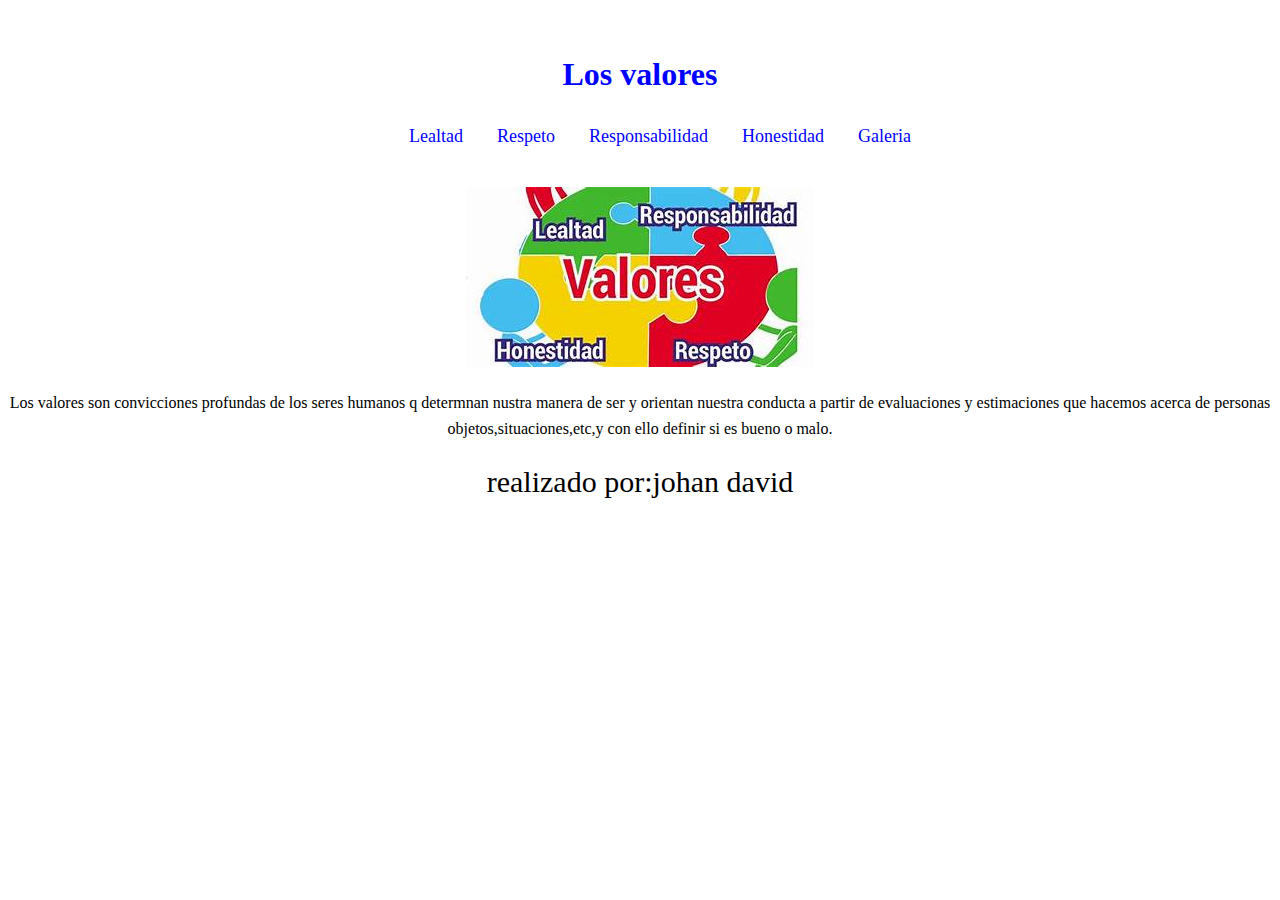
<file: index.html>
<!doctype html>
	<html lang="es">
	<head>
	<meta charset="UTF-8">
	<meta name="viewport"content="width=device-width,initial-scale=1.0">
	<title>							</title>	
	
<link rel="stylesheet" href="style.css">
	
</head>

<body>
<header>
<h1>Los valores </h1>
<nav>
<ul>
		<li><a href="lealtad.html">Lealtad</a></li>
		<li><a href="respeto.html">Respeto</a></li>
		<li><a href="responsabilidad.html">Responsabilidad</a></li>
		<li><a href="honestidad.html">Honestidad</a></li>
		<li><a href="galeria.html">Galeria</a></li>
</ul>	
</nav>
</header>
<div class="imagen">	
<img src="folo.jpg">
</div>
<p>Los valores son convicciones profundas de los seres humanos q determnan nustra manera 
de ser y orientan nuestra conducta a partir de evaluaciones y estimaciones que hacemos acerca 
de personas objetos,situaciones,etc,y con ello definir si es bueno o malo. </p>

	<footer> realizado por:johan david </footer>	
</body>
</html>
</file>
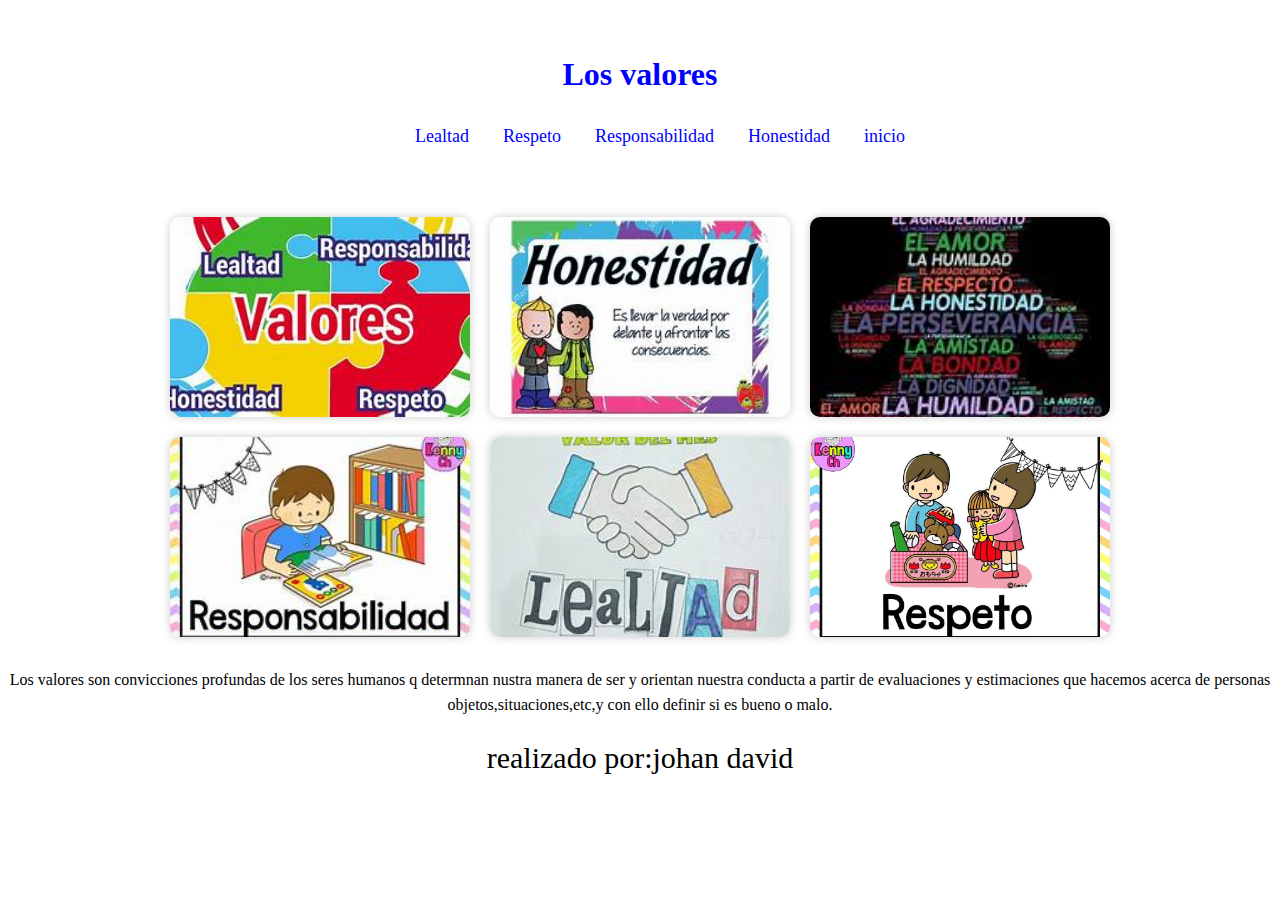
<file: galeria.html>
<!doctype html>
	<html>
	<head>
	<meta charset="UTF-8">
	<meta name="viewport"content="width=device-width,initial-scale=1.0">
	<title>							</title>	
	
<link rel="stylesheet" href="style.css">
	
</head>

<body>
<header>
<h1>Los valores </h1>
<nav>
<ul>
		<li><a href="lealtad.html">Lealtad</a></li>
		<li><a href="respeto.html">Respeto</a></li>
		<li><a href="responsabilidad.html">Responsabilidad</a></li>
		<li><a href="honestidad.html">Honestidad</a></li>
		<li><a href="index.html">inicio</a></li>
</ul>	
</nav>
</header>
<div class="galeria">	
	<img src="folo.jpg">
	<img src="folo1.jpg">
	<img src="folo2.jpg">
	<img src="folo3.jpg">
	<img src="folo4.jpg">
    <img src="folo5.jpg">
	




</div>
<p>Los valores son convicciones profundas de los seres humanos q determnan nustra manera 
de ser y orientan nuestra conducta a partir de evaluaciones y estimaciones que hacemos acerca 
de personas objetos,situaciones,etc,y con ello definir si es bueno o malo. </p>

	<footer> realizado por:johan david </footer>	
</body>
</html>
</file>
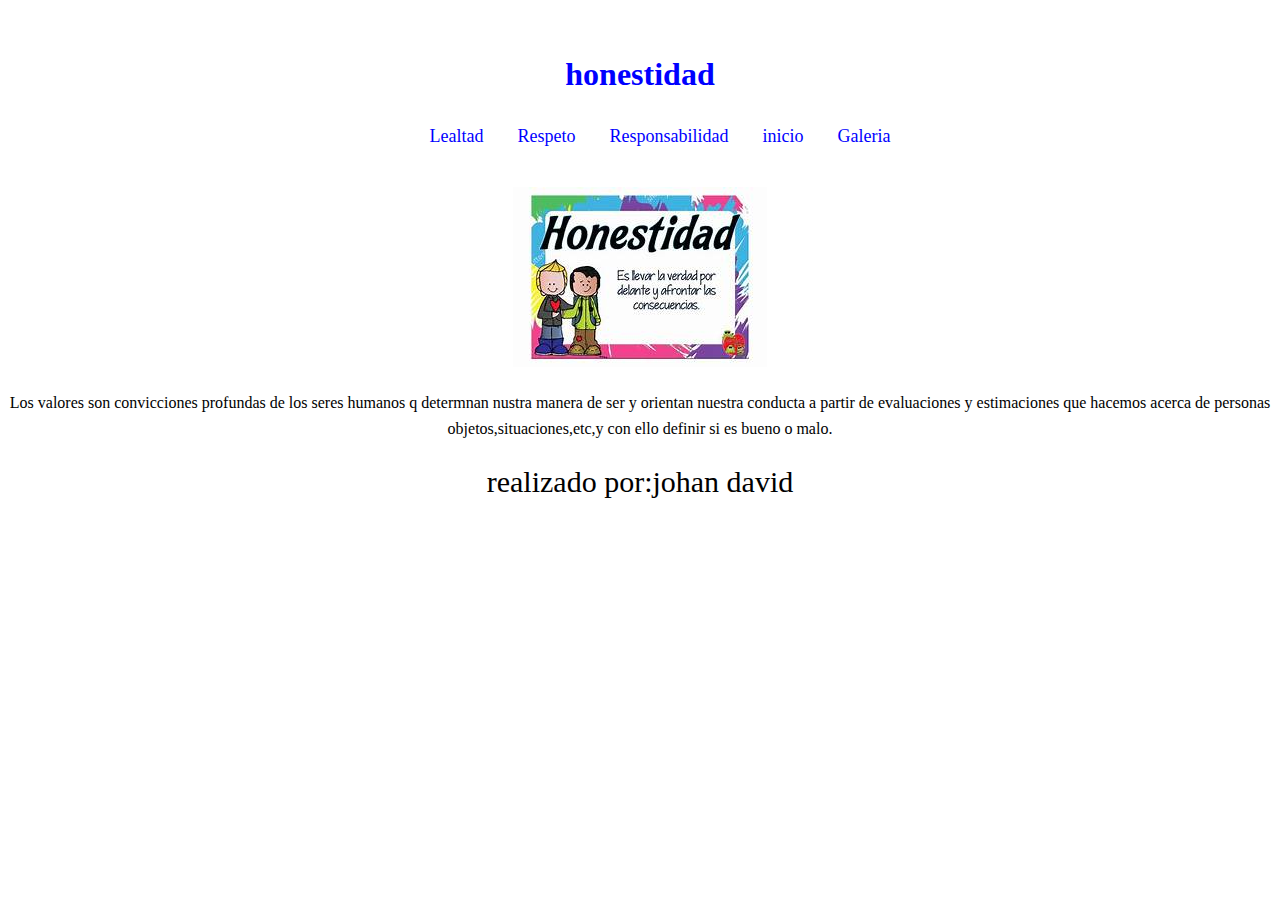
<file: honestidad.html>
<!doctype html>
	<html>
	<head>
	<meta charset="UTF-8">
	<meta name="viewport"content="width=device-width,initial-scale=1.0">
	<title>							</title>	
	
<link rel="stylesheet" href="style.css">
	
</head>

<body>
<header>
<h1>honestidad </h1>
<nav>
<ul>
		<li><a href="lealtad.html">Lealtad</a></li>
		<li><a href="respeto.html">Respeto</a></li>
		<li><a href="responsabilidad.html">Responsabilidad</a></li>
		<li><a href="index.html">inicio</a></li>
		<li><a href="galeria.html">Galeria</a></li>
</ul>	
</nav>
</header>
<div class="producto">	
<img src="folo1.jpg">
</div>
<p>Los valores son convicciones profundas de los seres humanos q determnan nustra manera 
de ser y orientan nuestra conducta a partir de evaluaciones y estimaciones que hacemos acerca 
de personas objetos,situaciones,etc,y con ello definir si es bueno o malo. </p>

	<footer> realizado por:johan david </footer>	
</body>
</html>
</file>
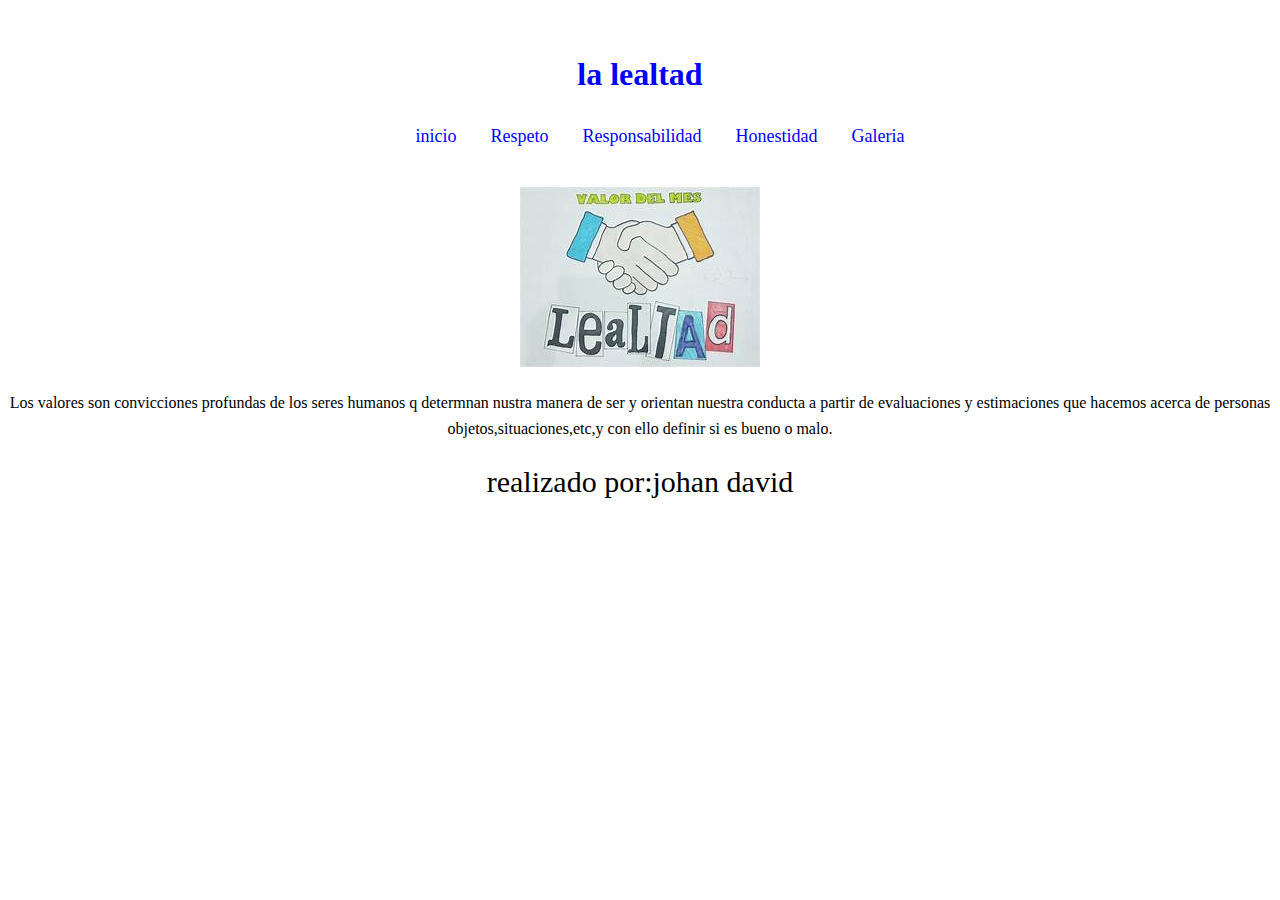
<file: lealtad.html>
<!doctype html>
	<html>
	<head>
	<meta charset="UTF-8">
	<meta name="viewport"content="width=device-width,initial-scale=1.0">
	<title>							</title>	
	
<link rel="stylesheet" href="style.css">
	
</head>

<body>
<header>
<h1>la lealtad </h1>
<nav>
<ul>
		<li><a href="index.html">inicio</a></li>
		<li><a href="respeto.html">Respeto</a></li>
		<li><a href="responsabilidad.html">Responsabilidad</a></li>
		<li><a href="honestidad.html">Honestidad</a></li>
		<li><a href="galeria.html">Galeria</a></li>
</ul>	
</nav>
</header>
<div class="producto">	
<img src="folo4.jpg">
</div>
<p>Los valores son convicciones profundas de los seres humanos q determnan nustra manera 
de ser y orientan nuestra conducta a partir de evaluaciones y estimaciones que hacemos acerca 
de personas objetos,situaciones,etc,y con ello definir si es bueno o malo. </p>

	<footer> realizado por:johan david </footer>	
</body>
</html>
</file>
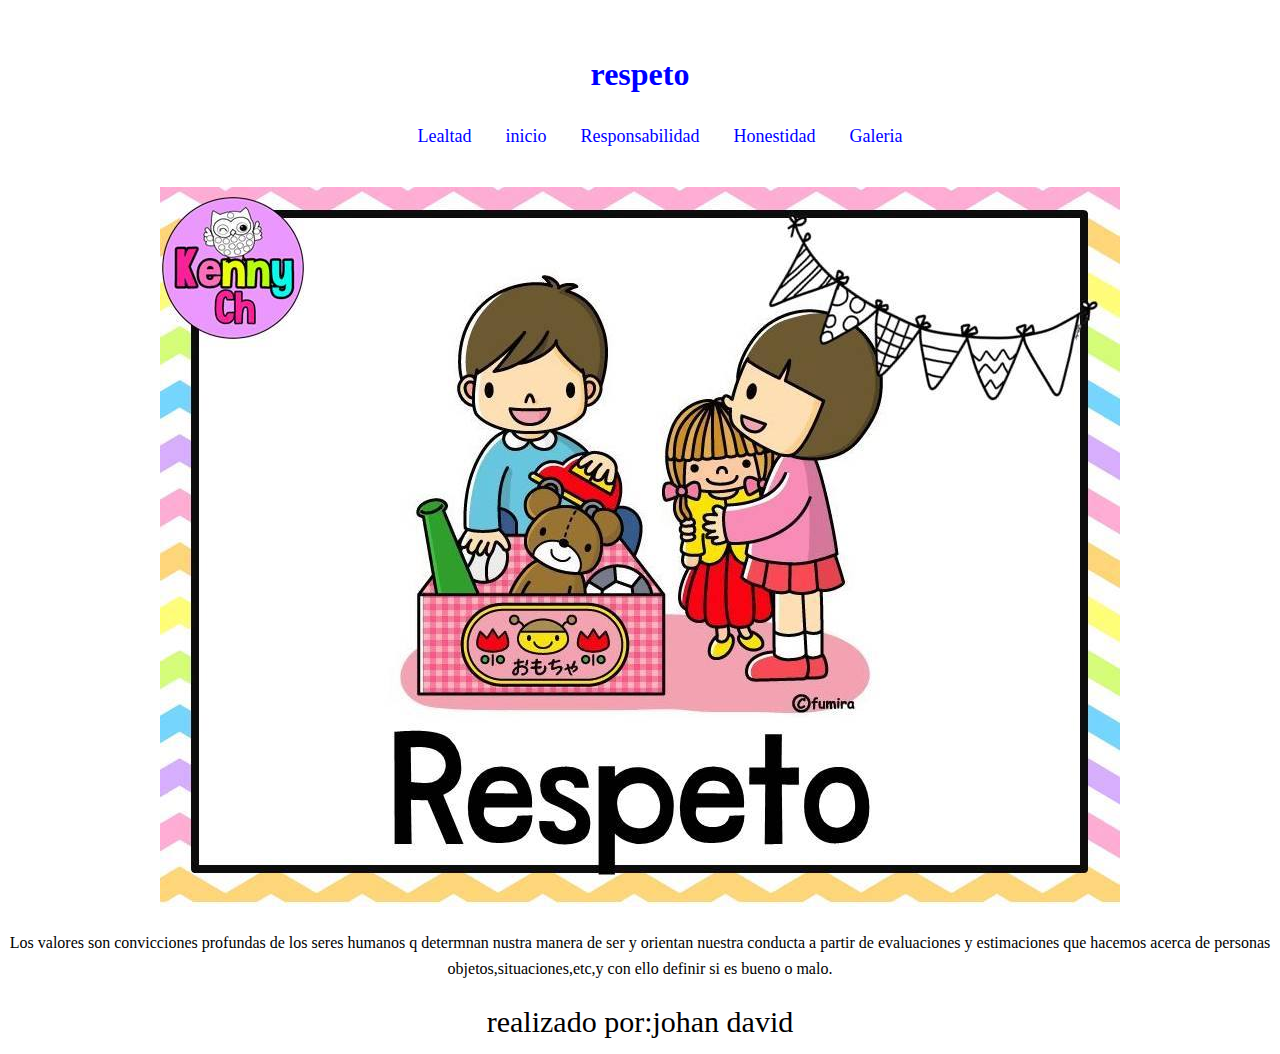
<file: respeto.html>
<!doctype html>
	<html>
	<head>
	<meta charset="UTF-8">
	<meta name="viewport"content="width=device-width,initial-scale=1.0">
	<title>							</title>	
	
<link rel="stylesheet" href="style.css">
	
</head>

<body>
<header>
<h1>respeto</h1>
<nav>
<ul>
		<li><a href="lealtad.html">Lealtad</a></li>
		<li><a href="index.html.html">inicio</a></li>
		<li><a href="responsabilidad.html">Responsabilidad</a></li>
		<li><a href="honestidad.html">Honestidad</a></li>
		<li><a href="galeria.html">Galeria</a></li>
</ul>	
</nav>
</header>
<div class="producto">	
<img src="folo5.jpg">
</div>
<p>Los valores son convicciones profundas de los seres humanos q determnan nustra manera 
de ser y orientan nuestra conducta a partir de evaluaciones y estimaciones que hacemos acerca 
de personas objetos,situaciones,etc,y con ello definir si es bueno o malo. </p>

	<footer> realizado por:johan david </footer>	
</body>
</html>
</file>
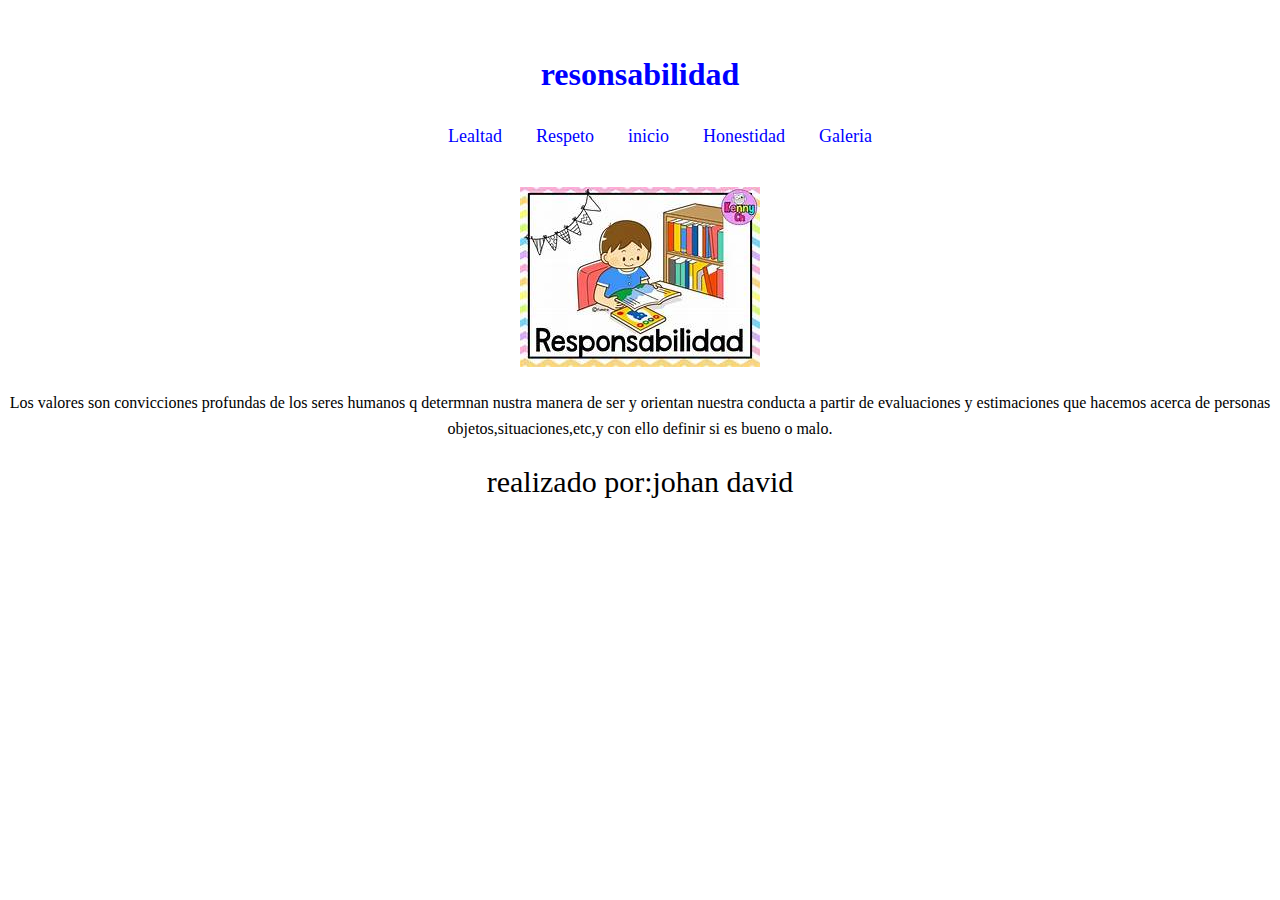
<file: responsabilidad.html>
<!doctype html>
	<html>
	<head>
	<meta charset="UTF-8">
	<meta name="viewport"content="width=device-width,initial-scale=1.0">
	<title>							</title>	
	
<link rel="stylesheet" href="style.css">
	
</head>

<body>
<header>
<h1>resonsabilidad </h1>
<nav>
<ul>
		<li><a href="lealtad.html">Lealtad</a></li>
		<li><a href="respeto.html">Respeto</a></li>
		<li><a href="index.html">inicio</a></li>
		<li><a href="honestidad.html">Honestidad</a></li>
		<li><a href="galeria.html">Galeria</a></li>
</ul>	
</nav>
</header>
<div class="producto">	
<img src="folo3.jpg">
</div>
<p>Los valores son convicciones profundas de los seres humanos q determnan nustra manera 
de ser y orientan nuestra conducta a partir de evaluaciones y estimaciones que hacemos acerca 
de personas objetos,situaciones,etc,y con ello definir si es bueno o malo. </p>

	<footer> realizado por:johan david </footer>	
</body>
</html>
</file>
<file: style.css>
body{
	font-family:Berlin Sans FB Demi;
	background-color:white;
	color:withe;
	line-height:1.6;
	text-align:center;
}

.leal{
	font-family:Bernard MT Condensed;
	background-color:f4f4f4;
	color:#333;
	line-height:1.6;
	text-align:center;
}

.respe{
	font-family:Bookman Old Style;
	background-color:f4f4f4;
	color:#333;
	line-height:1.6;
	text-align:center;
	

}

.repo{
	font-family:Agency FB;
	background-color:f4f4f4;
	color:#333;
	line-height:1.6;
	text-align:center;
}	
	

header{	
		background-color:white;
		color:blue;
		padding:20px;
		text-align:center;
	}

header nav ul{
list-style-type:none;

}

header nav ul li{
	display:inline;
	margin:0 15px;
}	
header nav ul li a{
	color:blue;
	text-decoration:none;
	font-size:18px;
}

heder nav ul li a:hover{
	text-decoration;underline;
	
}

p{
	font-family:Bodoni MT Black;
}

footer{
	font-size:30px;
	font-family:Arial Black;
}
.galeria{
	display:flex;
	flex-wrap:wrap;
	justify-content:center;
	margin:20px auto;
	max-width:1200px;
}

.galeria{
	display:flex;
	flex-wrap:wrap;
	justify-content:center;
	margin:20px auto;
    max-width:1200px;
}
.galeria img{	
	width:300px;
    height:200px;
	object-fit:cover;
    margin:10px;
    BORDER-RADIUS:10PX;
    box-shadow:0 0 10px rgba(0,0,0,0.2);
	transition:transform 0.3s;
}
.galeria img:hover{
	transform:scale(1.05)
}
</file>
